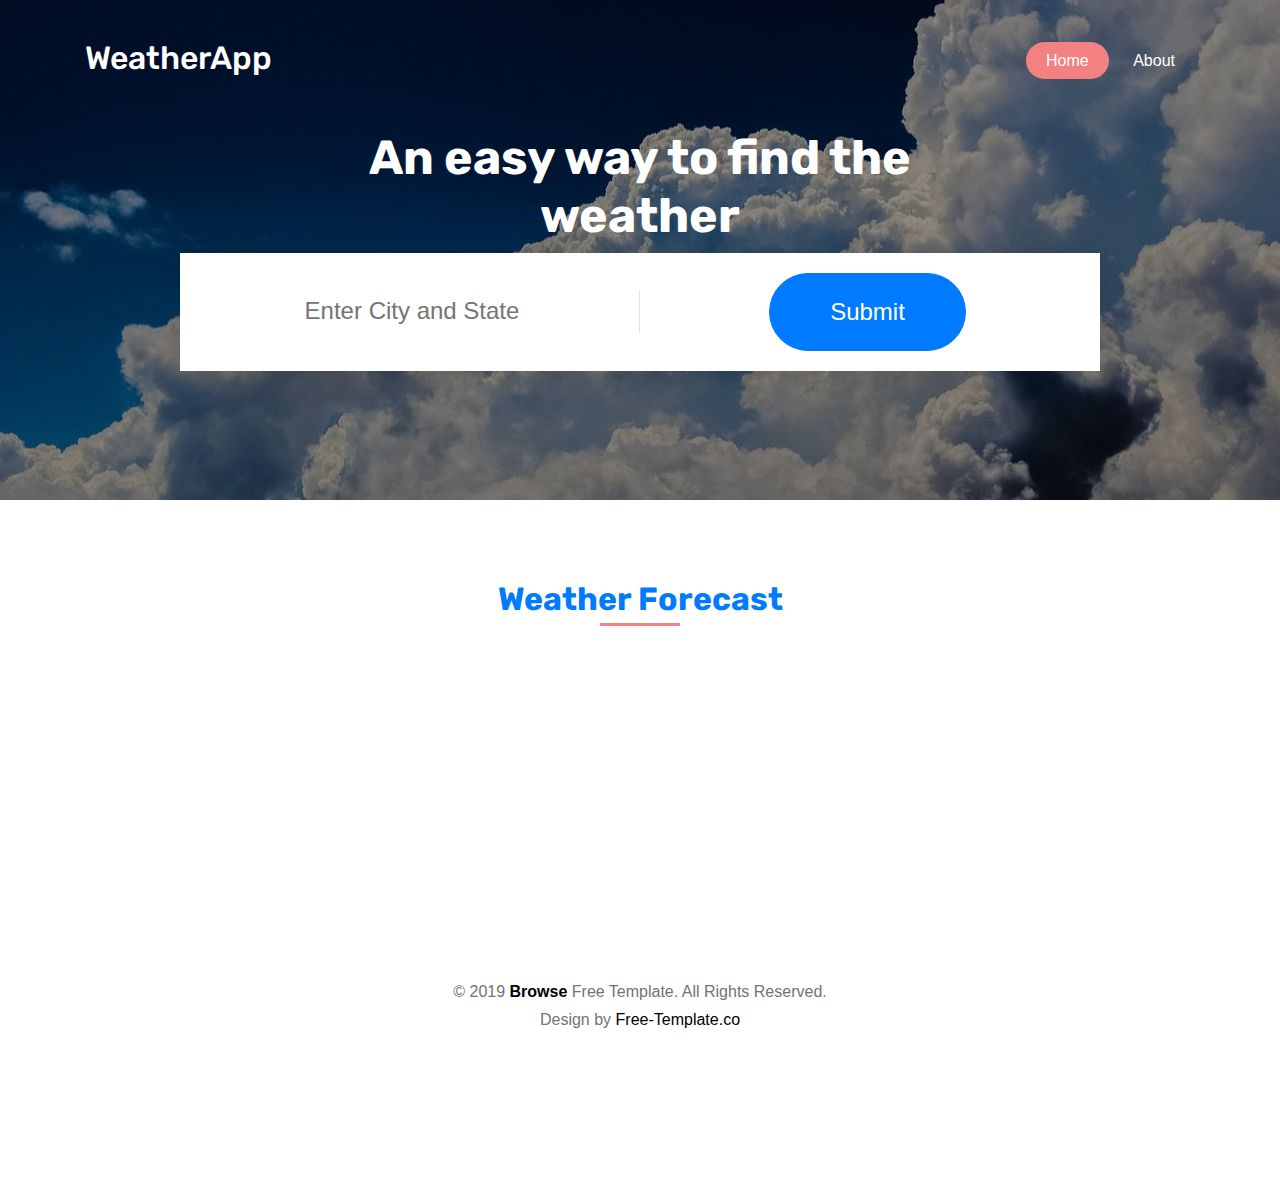
<file: index.html>
<!DOCTYPE html>
<html lang="en">

<head>
    <title>WeatherApp</title>
    <meta charset="utf-8">
    <meta name="viewport" content="width=device-width, initial-scale=1, shrink-to-fit=no">

    <link rel="shortcut icon" href="ftco-32x32.png">

    <link href="https://fonts.googleapis.com/css?family=Rubik:400,700" rel="stylesheet">

    <link rel="stylesheet" href="https://stackpath.bootstrapcdn.com/bootstrap/4.3.1/css/bootstrap.min.css"
        integrity="sha384-ggOyR0iXCbMQv3Xipma34MD+dH/1fQ784/j6cY/iJTQUOhcWr7x9JvoRxT2MZw1T" crossorigin="anonymous">

    <link rel="stylesheet" href="style.css">

</head>

<body>

    <div class="site-wrap">

        <div class="site-mobile-menu">
            <div class="site-mobile-menu-header">
                <div class="site-mobile-menu-close mt-3">
                    <span class="icon-close2 js-menu-toggle"></span>
                </div>
            </div>
            <div class="site-mobile-menu-body"></div>
        </div>

        <header class="site-navbar" role="banner">

            <div class="container">
                <div class="row align-items-center">

                    <div class="col-11 col-xl-2">
                        <h1 class="mb-0 site-logo"><a href="index.html" class="text-white h2 mb-0">WeatherApp</a></h1>
                    </div>
                    <div class="col-12 col-md-10 d-none d-xl-block">
                        <nav class="site-navigation position-relative text-right" role="navigation">

                            <ul class="site-menu js-clone-nav mr-auto d-none d-lg-block">
                                <li class="active"><a href="index.html"><span>Home</span></a></li>
                                <li><a href="about.html"><span>About</span></a></li>
                            </ul>
                        </nav>
                    </div>


                    <div class="d-inline-block d-xl-none ml-md-0 mr-auto py-3" style="position: relative; top: 3px;"><a
                            href="#" class="site-menu-toggle js-menu-toggle text-white"><span
                                class="icon-menu h3"></span></a></div>

                </div>

            </div>
    </div>

    </header>



    <div class="site-blocks-cover inner-page-cover overlay" style="background-image: url(clouds.jpg);" data-aos="fade"
        data-stellar-background-ratio="0.5">
        <div class="container">
            <div class="row align-items-center justify-content-center text-center">

                <div class="col-md-10">


                    <div class="row justify-content-center">
                        <div class="col-md-8 text-center">
                            <h1 data-aos="fade-up">An easy way to find the weather</h1>
                        </div>
                    </div>

                    <div class="form-search-wrap">


                        <div class="row align-items-center">
                            <div class="col-sm-6 border-right" id="search-contain">
                                <input type="text" name="city" id="city" placeholder="Enter City and State">
                            </div>

                            <div class="col-sm-6 text-right" id="inputContain">
                                <button class="btn btn-primary"><input id="nsw" type="submit"
                                        class="btn text-white btn-primary"></button>
                            </div>

                        </div>

                    </div>
                </div>
            </div>
        </div>
    </div>


    <div class="site-section">
        <div class="container">
            <div class="row justify-content-center mb-5">
                <div class="col-md-7 text-center border-primary">
                    <h2 id="forecast_title" class="font-weight-light text-primary">Weather Forecast</h2>
                </div>
            </div>

            <div id="weatherInfo-container" class="weatherInfo-container"></div>
        </div>
    </div>

    <footer class="site-footer">
        <div class="container">
            <div class="row pt-5 mt-5">
                <div class="col-12 text-md-center text-left">
                    <p>
                        <!-- Link back to Free-Template.co can't be removed. Template is licensed under CC BY 3.0. -->
                        &copy; 2019 <strong class="text-black">Browse</strong> Free Template. All Rights Reserved. <br>
                        Design by <a href="https://free-template.co/" target="_blank"
                            class="text-black">Free-Template.co</a>
                    </p>
                </div>
            </div>
        </div>
    </footer>
    </div>

    <script src="indexScript.js"></script>

</body>

</html>
</file>
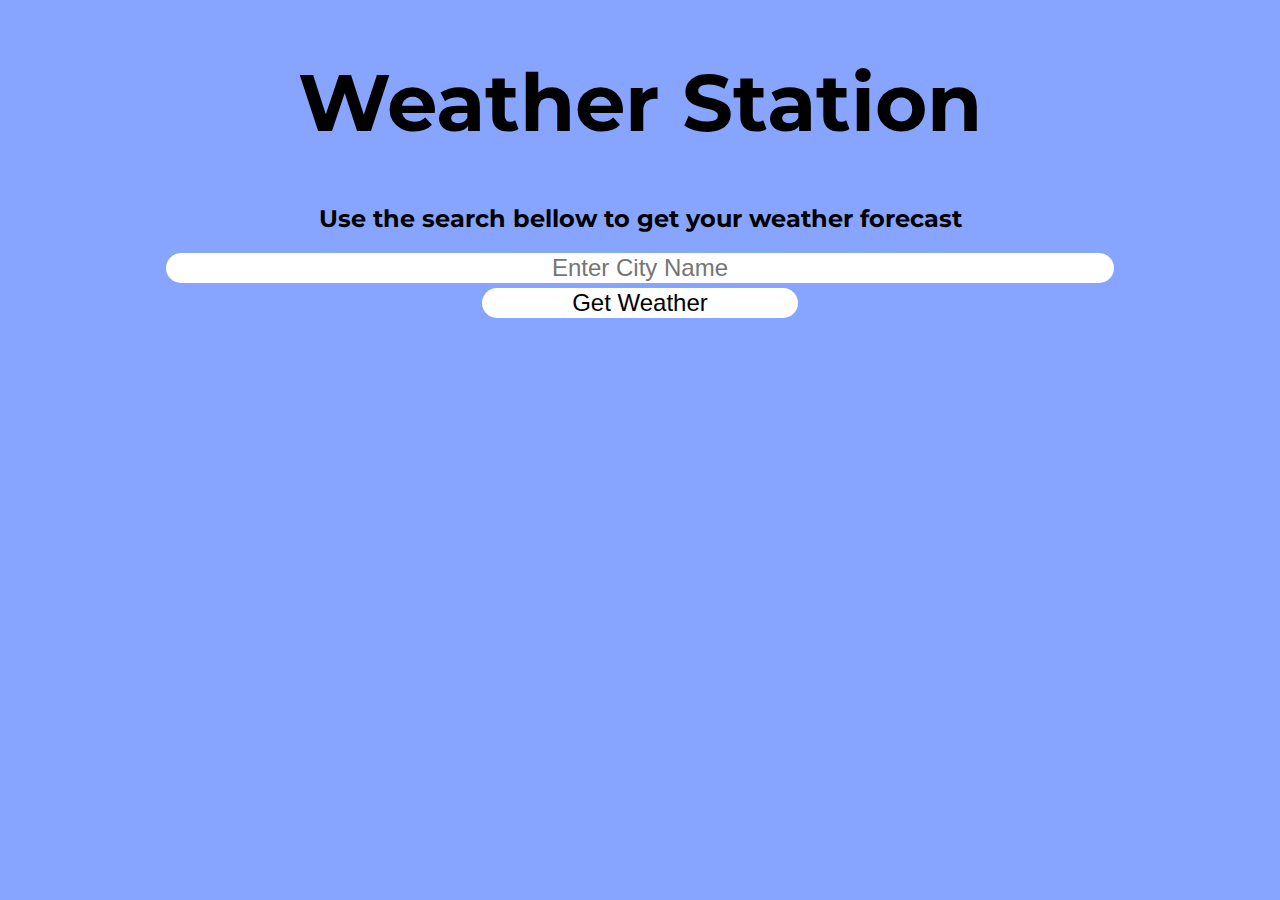
<file: groupIndex.html>
<!DOCTYPE html>
<html lang="en">

<head>
    <meta charset="UTF-8">
    <meta name="viewport" content="width=device-width, initial-scale=1.0">
    <meta http-equiv="X-UA-Compatible" content="ie=edge">
    <title>Weather Forecast</title>
    <link href="https://fonts.googleapis.com/css?family=Montserrat|Raleway|Roboto+Condensed&display=swap" rel="stylesheet">
    <link rel="stylesheet" type="text/css" href="groupCSS.css">
</head>

<body>
    <h1>Weather Station</h1>
    <h2 class="instructions">Use the search bellow to get your weather forecast</h2>
    
    <!-- search -->
    <div id="search-contain">
        <input type="text" name="city" id="city" placeholder="Enter City Name">
    </div>
    <div id="inputContain">
        <button id="nsw">Get Weather</button>
    </div>

    <!-- results -->
    <div id="weatherInfo-container" class="weatherInfo-container"></div>
    <!-- map -->
    <div id="map"></div>
</body>
<script src="indexScript.js"></script>
</html>
</file>
<file: style.css>
/*
////////////////////////////////////////////////////////////////

Author: Free-Template.co
Author URL: http://free-template.co.
License: https://creativecommons.org/licenses/by/3.0/
License URL: https://creativecommons.org/licenses/by/3.0/
Site License URL: https://free-template.co/template-license/
  
Website:  https://free-template.co
Facebook: https://www.facebook.com/FreeDashTemplate.co
Twitter:  https://twitter.com/Free_Templateco
RSS Feed: https://feeds.feedburner.com/Free-templateco

////////////////////////////////////////////////////////////////
*/
/* Base */
body {
  line-height: 1.7;
  color: #4d4d4d;
  font-weight: 400;
  font-size: 1rem; }

::-moz-selection {
  background: #000;
  color: #fff; }

::selection {
  background: #000;
  color: #fff; }

a {
  -webkit-transition: .3s all ease;
  -o-transition: .3s all ease;
  transition: .3s all ease; }
  a:hover {
    text-decoration: none; }

h1, h2, h3, h4, h5,
.h1, .h2, .h3, .h4, .h5 {
  font-family: "Rubik", -apple-system, BlinkMacSystemFont, "Segoe UI", Roboto, "Helvetica Neue", Arial, sans-serif, "Apple Color Emoji", "Segoe UI Emoji", "Segoe UI Symbol", "Noto Color Emoji"; }

.border-2 {
  border-width: 2px; }

.text-black {
  color: #000 !important; }

.bg-black {
  background: #000 !important; }

.color-black-opacity-5 {
  color: rgba(0, 0, 0, 0.5); }

.color-white-opacity-5 {
  color: rgba(255, 255, 255, 0.5); }

.site-wrap:before {
  -webkit-transition: .3s all ease-in-out;
  -o-transition: .3s all ease-in-out;
  transition: .3s all ease-in-out;
  background: rgba(0, 0, 0, 0.6);
  content: "";
  position: absolute;
  z-index: 2000;
  top: 0;
  left: 0;
  right: 0;
  bottom: 0;
  opacity: 0;
  visibility: hidden; }

.offcanvas-menu .site-wrap {
  position: absolute;
  height: 100%;
  width: 100%;
  z-index: 2;
  overflow: hidden; }
  .offcanvas-menu .site-wrap:before {
    opacity: 1;
    visibility: visible; }

.btn {
  border-radius: 0; }
  .btn:hover, .btn:active, .btn:focus {
    outline: none;
    -webkit-box-shadow: none !important;
    box-shadow: none !important; }
  .btn.btn-black {
    color: #fff;
    background-color: #000; }
    .btn.btn-black:hover {
      color: #000;
      background-color: #fff; }
  .btn.btn-outline-primary {
    color: #f38181;
    border-width: 2px; }
    .btn.btn-outline-primary:hover {
      color: #fff; }
  .btn.btn-outline-white {
    border: 2px solid #fff; }
    .btn.btn-outline-white:hover {
      background: #fff;
      color: #f38181 !important; }
  .btn.btn-md {
    padding: 18px 30px; }

.line-height-1 {
  line-height: 1 !important; }

.bg-black {
  background: #000; }

.form-control {
  height: 43px;
  border-radius: 0;
  font-family: "Rubik", -apple-system, BlinkMacSystemFont, "Segoe UI", Roboto, "Helvetica Neue", Arial, sans-serif, "Apple Color Emoji", "Segoe UI Emoji", "Segoe UI Symbol", "Noto Color Emoji"; }
  .form-control:active, .form-control:focus {
    border-color: #f38181; }
  .form-control:hover, .form-control:active, .form-control:focus {
    -webkit-box-shadow: none !important;
    box-shadow: none !important; }

.site-section {
  padding: 2.5em 0; }
  @media (min-width: 768px) {
    .site-section {
      padding: 5em 0; } }
  .site-section.site-section-sm {
    padding: 4em 0; }

.site-section-heading {
  position: relative;
  font-size: 2.5rem; }
  @media (min-width: 768px) {
    .site-section-heading {
      font-size: 4rem; } }
  .site-section-heading:after {
    content: "";
    left: 0%;
    bottom: 0;
    position: absolute;
    width: 100px;
    height: 1px;
    background: #f38181; }
  .site-section-heading.text-center:after {
    content: "";
    -webkit-transform: translateX(-50%);
    -ms-transform: translateX(-50%);
    transform: translateX(-50%);
    content: "";
    left: 50%;
    bottom: 0;
    position: absolute;
    width: 100px;
    height: 1px;
    background: #f38181; }

.border-top {
  border-top: 1px solid #edf0f5 !important; }

.site-footer {
  padding: 4em 0;
  background: #fff; }
  @media (min-width: 768px) {
    .site-footer {
      padding: 8em 0; } }
  .site-footer .border-top {
    border-top: 1px solid rgba(255, 255, 255, 0.1) !important; }
  .site-footer p {
    color: #737373; }
  .site-footer h2, .site-footer h3, .site-footer h4, .site-footer h5 {
    color: #000; }
  .site-footer a {
    color: #999999; }
    .site-footer a:hover {
      color: #f38181; }
  .site-footer ul li {
    margin-bottom: 10px; }
  .site-footer .footer-heading {
    font-size: 1.2rem; }

.bg-text-line {
  display: inline;
  background: #000;
  -webkit-box-shadow: 20px 0 0 #000, -20px 0 0 #000;
  box-shadow: 20px 0 0 #000, -20px 0 0 #000; }

.text-white-opacity-05 {
  color: rgba(255, 255, 255, 0.5); }

.text-black-opacity-05 {
  color: rgba(0, 0, 0, 0.5); }

.hover-bg-enlarge {
  overflow: hidden;
  position: relative; }
  @media (max-width: 991.98px) {
    .hover-bg-enlarge {
      height: auto !important; } }
  .hover-bg-enlarge > div {
    -webkit-transform: scale(1);
    -ms-transform: scale(1);
    transform: scale(1);
    -webkit-transition: .8s all ease-in-out;
    -o-transition: .8s all ease-in-out;
    transition: .8s all ease-in-out; }
  .hover-bg-enlarge:hover > div, .hover-bg-enlarge:focus > div, .hover-bg-enlarge:active > div {
    -webkit-transform: scale(1.2);
    -ms-transform: scale(1.2);
    transform: scale(1.2); }
  @media (max-width: 991.98px) {
    .hover-bg-enlarge .bg-image-md-height {
      height: 300px !important; } }

.bg-image {
  background-size: cover;
  background-position: center center;
  background-repeat: no-repeat;
  background-attachment: fixed; }
  .bg-image.overlay {
    position: relative; }
    .bg-image.overlay:after {
      position: absolute;
      content: "";
      top: 0;
      left: 0;
      right: 0;
      bottom: 0;
      z-index: 0;
      width: 100%;
      background: rgba(0, 0, 0, 0.7); }
  .bg-image > .container {
    position: relative;
    z-index: 1; }

@media (max-width: 991.98px) {
  .img-md-fluid {
    max-width: 100%; } }

@media (max-width: 991.98px) {
  .display-1, .display-3 {
    font-size: 3rem; } }

.play-single-big {
  width: 90px;
  height: 90px;
  display: inline-block;
  border: 2px solid #fff;
  color: #fff !important;
  border-radius: 50%;
  position: relative;
  -webkit-transition: .3s all ease-in-out;
  -o-transition: .3s all ease-in-out;
  transition: .3s all ease-in-out; }
  .play-single-big > span {
    font-size: 50px;
    position: absolute;
    top: 50%;
    left: 50%;
    -webkit-transform: translate(-40%, -50%);
    -ms-transform: translate(-40%, -50%);
    transform: translate(-40%, -50%); }
  .play-single-big:hover {
    width: 120px;
    height: 120px; }

.overlap-to-top {
  margin-top: -150px; }

.ul-check {
  margin-bottom: 50px; }
  .ul-check li {
    position: relative;
    padding-left: 35px;
    margin-bottom: 15px;
    line-height: 1.5; }
    .ul-check li:before {
      left: 0;
      font-size: 20px;
      top: -.3rem;
      font-family: "icomoon";
      content: "\e5ca";
      position: absolute; }
  .ul-check.white li:before {
    color: #fff; }
  .ul-check.success li:before {
    color: #8bc34a; }
  .ul-check.primary li:before {
    color: #f38181; }

.select-wrap, .wrap-icon {
  position: relative; }
  .select-wrap .icon, .wrap-icon .icon {
    position: absolute;
    right: 10px;
    top: 50%;
    -webkit-transform: translateY(-50%);
    -ms-transform: translateY(-50%);
    transform: translateY(-50%);
    font-size: 22px; }
  .select-wrap select, .wrap-icon select {
    -webkit-appearance: none;
    -moz-appearance: none;
    appearance: none;
    width: 100%; }

.caption {
  font-size: 12px;
  letter-spacing: .2em;
  text-transform: uppercase;
  font-weight: bold; }

/* Navbar */
.site-navbar {
  margin-bottom: 0px;
  z-index: 1999;
  position: absolute;
  top: 2rem;
  width: 100%; }
  .site-navbar.transparent {
    background: transparent; }
  .site-navbar.absolute {
    position: absolute;
    top: 0;
    left: 0;
    width: 100%; }
  .site-navbar .site-logo {
    position: relative;
    left: 0;
    top: -5px; }
  .site-navbar .site-navigation.border-bottom {
    border-bottom: 1px solid #f3f3f4 !important; }
  .site-navbar .site-navigation .site-menu {
    margin-bottom: 0; }
    .site-navbar .site-navigation .site-menu .active > a span {
      background: #f38181;
      color: #fff;
      border-radius: 30px;
      display: inline-block;
      padding: 5px 20px; }
    .site-navbar .site-navigation .site-menu a {
      text-decoration: none !important;
      display: inline-block; }
    .site-navbar .site-navigation .site-menu > li {
      display: inline-block; }
      .site-navbar .site-navigation .site-menu > li > a {
        padding: 10px 0px;
        color: #fff;
        text-decoration: none !important; }
        .site-navbar .site-navigation .site-menu > li > a > span {
          padding: 5px 20px;
          display: inline-block;
          -webkit-transition: .3s all ease;
          -o-transition: .3s all ease;
          transition: .3s all ease;
          border-radius: 30px; }
        .site-navbar .site-navigation .site-menu > li > a:hover > span {
          background: #f38181;
          color: #fff;
          border-radius: 30px;
          display: inline-block; }
    .site-navbar .site-navigation .site-menu .has-children {
      position: relative; }
      .site-navbar .site-navigation .site-menu .has-children > a span {
        position: relative;
        padding-right: 30px; }
        .site-navbar .site-navigation .site-menu .has-children > a span:before {
          position: absolute;
          content: "\e313";
          font-size: 16px;
          top: 50%;
          right: 10px;
          -webkit-transform: translateY(-50%);
          -ms-transform: translateY(-50%);
          transform: translateY(-50%);
          font-family: 'icomoon'; }
      .site-navbar .site-navigation .site-menu .has-children .dropdown {
        visibility: hidden;
        opacity: 0;
        top: 100%;
        position: absolute;
        text-align: left;
        border-top: 2px solid #f38181;
        -webkit-box-shadow: 0 2px 10px -2px rgba(0, 0, 0, 0.1);
        box-shadow: 0 2px 10px -2px rgba(0, 0, 0, 0.1);
        border-left: 1px solid #edf0f5;
        border-right: 1px solid #edf0f5;
        border-bottom: 1px solid #edf0f5;
        padding: 0px 0;
        margin-top: 20px;
        margin-left: 0px;
        background: #fff;
        -webkit-transition: 0.2s 0s;
        -o-transition: 0.2s 0s;
        transition: 0.2s 0s; }
        .site-navbar .site-navigation .site-menu .has-children .dropdown.arrow-top {
          position: absolute; }
          .site-navbar .site-navigation .site-menu .has-children .dropdown.arrow-top:before {
            bottom: 100%;
            left: 20%;
            border: solid transparent;
            content: " ";
            height: 0;
            width: 0;
            position: absolute;
            pointer-events: none; }
          .site-navbar .site-navigation .site-menu .has-children .dropdown.arrow-top:before {
            border-color: rgba(136, 183, 213, 0);
            border-bottom-color: #fff;
            border-width: 10px;
            margin-left: -10px; }
        .site-navbar .site-navigation .site-menu .has-children .dropdown a {
          text-transform: none;
          letter-spacing: normal;
          -webkit-transition: 0s all;
          -o-transition: 0s all;
          transition: 0s all;
          color: #343a40; }
        .site-navbar .site-navigation .site-menu .has-children .dropdown .active > a {
          color: #f38181 !important; }
        .site-navbar .site-navigation .site-menu .has-children .dropdown > li {
          list-style: none;
          padding: 0;
          margin: 0;
          min-width: 200px; }
          .site-navbar .site-navigation .site-menu .has-children .dropdown > li > a {
            padding: 9px 20px;
            display: block; }
            .site-navbar .site-navigation .site-menu .has-children .dropdown > li > a:hover {
              background: #f4f5f9;
              color: #25262a; }
          .site-navbar .site-navigation .site-menu .has-children .dropdown > li.has-children > a {
            position: relative; }
            .site-navbar .site-navigation .site-menu .has-children .dropdown > li.has-children > a:after {
              position: absolute;
              right: 0;
              content: "\e315";
              right: 20px;
              font-family: 'icomoon'; }
          .site-navbar .site-navigation .site-menu .has-children .dropdown > li.has-children > .dropdown, .site-navbar .site-navigation .site-menu .has-children .dropdown > li.has-children > ul {
            left: 100%;
            top: 0; }
          .site-navbar .site-navigation .site-menu .has-children .dropdown > li.has-children:hover > a, .site-navbar .site-navigation .site-menu .has-children .dropdown > li.has-children:active > a, .site-navbar .site-navigation .site-menu .has-children .dropdown > li.has-children:focus > a {
            background: #f4f5f9;
            color: #25262a; }
      .site-navbar .site-navigation .site-menu .has-children:hover > a, .site-navbar .site-navigation .site-menu .has-children:focus > a, .site-navbar .site-navigation .site-menu .has-children:active > a {
        color: #f38181; }
        .site-navbar .site-navigation .site-menu .has-children:hover > a span, .site-navbar .site-navigation .site-menu .has-children:focus > a span, .site-navbar .site-navigation .site-menu .has-children:active > a span {
          background: #f38181;
          color: #fff; }
      .site-navbar .site-navigation .site-menu .has-children:hover, .site-navbar .site-navigation .site-menu .has-children:focus, .site-navbar .site-navigation .site-menu .has-children:active {
        cursor: pointer; }
        .site-navbar .site-navigation .site-menu .has-children:hover > .dropdown, .site-navbar .site-navigation .site-menu .has-children:focus > .dropdown, .site-navbar .site-navigation .site-menu .has-children:active > .dropdown {
          -webkit-transition-delay: 0s;
          -o-transition-delay: 0s;
          transition-delay: 0s;
          margin-top: 0px;
          visibility: visible;
          opacity: 1; }

.site-mobile-menu {
  width: 300px;
  position: fixed;
  right: 0;
  z-index: 2000;
  padding-top: 20px;
  background: #fff;
  height: calc(100vh);
  -webkit-transform: translateX(110%);
  -ms-transform: translateX(110%);
  transform: translateX(110%);
  -webkit-box-shadow: -10px 0 20px -10px rgba(0, 0, 0, 0.1);
  box-shadow: -10px 0 20px -10px rgba(0, 0, 0, 0.1);
  -webkit-transition: .3s all ease-in-out;
  -o-transition: .3s all ease-in-out;
  transition: .3s all ease-in-out; }
  .offcanvas-menu .site-mobile-menu {
    -webkit-transform: translateX(0%);
    -ms-transform: translateX(0%);
    transform: translateX(0%); }
  .site-mobile-menu .site-mobile-menu-header {
    width: 100%;
    float: left;
    padding-left: 20px;
    padding-right: 20px; }
    .site-mobile-menu .site-mobile-menu-header .site-mobile-menu-close {
      float: right;
      margin-top: 8px; }
      .site-mobile-menu .site-mobile-menu-header .site-mobile-menu-close span {
        font-size: 30px;
        display: inline-block;
        padding-left: 10px;
        padding-right: 0px;
        line-height: 1;
        cursor: pointer;
        -webkit-transition: .3s all ease;
        -o-transition: .3s all ease;
        transition: .3s all ease; }
        .site-mobile-menu .site-mobile-menu-header .site-mobile-menu-close span:hover {
          color: #25262a; }
    .site-mobile-menu .site-mobile-menu-header .site-mobile-menu-logo {
      float: left;
      margin-top: 10px;
      margin-left: 0px; }
      .site-mobile-menu .site-mobile-menu-header .site-mobile-menu-logo a {
        display: inline-block;
        text-transform: uppercase; }
        .site-mobile-menu .site-mobile-menu-header .site-mobile-menu-logo a img {
          max-width: 70px; }
        .site-mobile-menu .site-mobile-menu-header .site-mobile-menu-logo a:hover {
          text-decoration: none; }
  .site-mobile-menu .site-mobile-menu-body {
    overflow-y: scroll;
    -webkit-overflow-scrolling: touch;
    position: relative;
    padding: 0 20px 20px 20px;
    height: calc(100vh - 52px);
    padding-bottom: 150px; }
  .site-mobile-menu .site-nav-wrap {
    padding: 0;
    margin: 0;
    list-style: none;
    position: relative; }
    .site-mobile-menu .site-nav-wrap a {
      padding: 10px 20px;
      display: block;
      position: relative;
      color: #212529; }
      .site-mobile-menu .site-nav-wrap a:hover {
        color: #f38181; }
    .site-mobile-menu .site-nav-wrap li {
      position: relative;
      display: block; }
      .site-mobile-menu .site-nav-wrap li.active > a {
        color: #f38181; }
    .site-mobile-menu .site-nav-wrap .arrow-collapse {
      position: absolute;
      right: 0px;
      top: 10px;
      z-index: 20;
      width: 36px;
      height: 36px;
      text-align: center;
      cursor: pointer;
      border-radius: 50%; }
      .site-mobile-menu .site-nav-wrap .arrow-collapse:hover {
        background: #f8f9fa; }
      .site-mobile-menu .site-nav-wrap .arrow-collapse:before {
        font-size: 12px;
        z-index: 20;
        font-family: "icomoon";
        content: "\f078";
        position: absolute;
        top: 50%;
        left: 50%;
        -webkit-transform: translate(-50%, -50%) rotate(-180deg);
        -ms-transform: translate(-50%, -50%) rotate(-180deg);
        transform: translate(-50%, -50%) rotate(-180deg);
        -webkit-transition: .3s all ease;
        -o-transition: .3s all ease;
        transition: .3s all ease; }
      .site-mobile-menu .site-nav-wrap .arrow-collapse.collapsed:before {
        -webkit-transform: translate(-50%, -50%);
        -ms-transform: translate(-50%, -50%);
        transform: translate(-50%, -50%); }
    .site-mobile-menu .site-nav-wrap > li {
      display: block;
      position: relative;
      float: left;
      width: 100%; }
      .site-mobile-menu .site-nav-wrap > li > a {
        padding-left: 20px;
        font-size: 20px; }
      .site-mobile-menu .site-nav-wrap > li > ul {
        padding: 0;
        margin: 0;
        list-style: none; }
        .site-mobile-menu .site-nav-wrap > li > ul > li {
          display: block; }
          .site-mobile-menu .site-nav-wrap > li > ul > li > a {
            padding-left: 40px;
            font-size: 16px; }
          .site-mobile-menu .site-nav-wrap > li > ul > li > ul {
            padding: 0;
            margin: 0; }
            .site-mobile-menu .site-nav-wrap > li > ul > li > ul > li {
              display: block; }
              .site-mobile-menu .site-nav-wrap > li > ul > li > ul > li > a {
                font-size: 16px;
                padding-left: 60px; }
    .site-mobile-menu .site-nav-wrap[data-class="social"] {
      float: left;
      width: 100%;
      margin-top: 30px;
      padding-bottom: 5em; }
      .site-mobile-menu .site-nav-wrap[data-class="social"] > li {
        width: auto; }
        .site-mobile-menu .site-nav-wrap[data-class="social"] > li:first-child a {
          padding-left: 15px !important; }

/* Blocks */
.site-blocks-cover {
  background-size: cover;
  background-repeat: no-repeat;
  background-position: top;
  background-position: center center; }
  .site-blocks-cover.overlay {
    position: relative; }
    .site-blocks-cover.overlay:before {
      position: absolute;
      content: "";
      left: 0;
      bottom: 0;
      right: 0;
      top: 0;
      background: rgba(0, 0, 0, 0.4); }
  .site-blocks-cover .player {
    position: absolute;
    bottom: -250px;
    width: 100%; }
  .site-blocks-cover, .site-blocks-cover > .container > .row {
    min-height: 600px;
    height: calc(100vh); }
  .site-blocks-cover.inner-page-cover, .site-blocks-cover.inner-page-cover > .container > .row {
    min-height: 500px;
    height: calc(30vh); }
  .site-blocks-cover h1 {
    font-size: 3rem;
    font-weight: 700;
    color: #fff; }
    @media (max-width: 991.98px) {
      .site-blocks-cover h1 {
        font-size: 2rem; } }
  .site-blocks-cover p {
    color: #fff;
    font-size: 1rem;
    line-height: 1.5; }
    .site-blocks-cover p a:hover {
      color: #fff;
      text-decoration: underline; }
  .site-blocks-cover .intro-text {
    font-size: 16px;
    line-height: 1.5; }
  @media (max-width: 991.98px) {
    .site-blocks-cover .display-1 {
      font-size: 3rem; } }

.site-block-subscribe .btn {
  padding-left: 20px;
  padding-right: 20px; }

.site-block-subscribe .form-control {
  font-weight: 300;
  border-color: #fff !important;
  height: 80px;
  font-size: 22px;
  color: #fff;
  padding-left: 30px;
  padding-right: 30px; }
  .site-block-subscribe .form-control::-webkit-input-placeholder {
    /* Chrome/Opera/Safari */
    color: rgba(255, 255, 255, 0.5);
    font-weight: 200;
    font-style: italic; }
  .site-block-subscribe .form-control::-moz-placeholder {
    /* Firefox 19+ */
    color: rgba(255, 255, 255, 0.5);
    font-weight: 200;
    font-style: italic; }
  .site-block-subscribe .form-control:-ms-input-placeholder {
    /* IE 10+ */
    color: rgba(255, 255, 255, 0.5);
    font-weight: 200;
    font-style: italic; }
  .site-block-subscribe .form-control:-moz-placeholder {
    /* Firefox 18- */
    color: rgba(255, 255, 255, 0.5);
    font-weight: 200;
    font-style: italic; }

.bg-light {
  background: #ccc; }

.team-member {
  position: relative;
  float: left;
  width: 100%;
  overflow: hidden; }
  .team-member img {
    -webkit-transition: .3s all ease;
    -o-transition: .3s all ease;
    transition: .3s all ease;
    -webkit-transform: scale(1);
    -ms-transform: scale(1);
    transform: scale(1); }
  .team-member:before {
    position: absolute;
    content: "";
    top: 0;
    left: 0;
    right: 0;
    bottom: 0;
    background: rgba(243, 129, 129, 0.8);
    z-index: 2;
    height: 100%;
    width: 100%;
    opacity: 0;
    visibility: hidden;
    -webkit-transition: .3s all ease;
    -o-transition: .3s all ease;
    transition: .3s all ease; }
  .team-member .text {
    top: 50%;
    text-align: center;
    position: absolute;
    padding: 20px;
    -webkit-transform: translateY(-30%);
    -ms-transform: translateY(-30%);
    transform: translateY(-30%);
    -webkit-transition: .5s all ease;
    -o-transition: .5s all ease;
    transition: .5s all ease;
    opacity: 0;
    visibility: hidden;
    color: #fff; }
  .team-member:hover:before, .team-member:focus:before, .team-member:active:before {
    opacity: 1;
    visibility: visible; }
  .team-member:hover img, .team-member:focus img, .team-member:active img {
    -webkit-transform: scale(1.1);
    -ms-transform: scale(1.1);
    transform: scale(1.1); }
  .team-member:hover .text, .team-member:focus .text, .team-member:active .text {
    -webkit-transform: translateY(-50%);
    -ms-transform: translateY(-50%);
    transform: translateY(-50%);
    -webkit-transition-delay: .2s;
    -o-transition-delay: .2s;
    transition-delay: .2s;
    opacity: 1;
    visibility: visible;
    z-index: 4; }

.podcast-entry {
  -webkit-box-shadow: 0 5px 40px -10px rgba(0, 0, 0, 0.1);
  box-shadow: 0 5px 40px -10px rgba(0, 0, 0, 0.1); }
  .podcast-entry .sep {
    margin-left: 5px;
    margin-right: 5px;
    color: #ccc; }
  .podcast-entry .image {
    background-size: cover;
    background-position: center center;
    background-repeat: no-repeat;
    height: 300px; }
    @media (min-width: 768px) {
      .podcast-entry .image {
        width: 300px;
        height: auto; } }
  .podcast-entry .text {
    width: 100%;
    padding: 40px; }
    @media (min-width: 768px) {
      .podcast-entry .text {
        width: calc(100% - 300px); } }

.mejs__container {
  width: 100% !important; }

@media (max-width: 991.98px) {
  .display-4 {
    font-size: 1.8rem; } }

.feature-blocks-1 {
  position: relative;
  margin-top: -70px;
  z-index: 2;
  color: #999999; }
  .feature-blocks-1.no-margin-top {
    margin-top: 0px; }
  .feature-blocks-1 .feature-block-1 {
    position: relative;
    top: 0;
    -webkit-transition: .3s all ease;
    -o-transition: .3s all ease;
    transition: .3s all ease;
    overflow: hidden;
    z-index: 1; }
    .feature-blocks-1 .feature-block-1.bg {
      position: relative;
      background-size: cover;
      -webkit-transform: scale(1);
      -ms-transform: scale(1);
      transform: scale(1);
      -webkit-transition: .3s all ease-in-out;
      -o-transition: .3s all ease-in-out;
      transition: .3s all ease-in-out; }
    .feature-blocks-1 .feature-block-1 .text {
      z-index: 10;
      position: relative;
      opacity: 0;
      visibility: hidden;
      -webkit-transition: .3s all ease-in-out;
      -o-transition: .3s all ease-in-out;
      transition: .3s all ease-in-out; }
    .feature-blocks-1 .feature-block-1:before {
      content: "";
      position: absolute;
      top: 0;
      z-index: 1;
      bottom: 0;
      left: 0;
      right: 0;
      background: rgba(0, 0, 0, 0);
      -webkit-transition: .3s all ease-in-out;
      -o-transition: .3s all ease-in-out;
      transition: .3s all ease-in-out; }
    .feature-blocks-1 .feature-block-1 p {
      color: #cccccc; }
    .feature-blocks-1 .feature-block-1:hover, .feature-blocks-1 .feature-block-1:focus, .feature-blocks-1 .feature-block-1:active {
      top: -10px;
      -webkit-box-shadow: 0 10px 40px -5px rgba(0, 0, 0, 0.4);
      box-shadow: 0 10px 40px -5px rgba(0, 0, 0, 0.4); }
      .feature-blocks-1 .feature-block-1:hover .text, .feature-blocks-1 .feature-block-1:focus .text, .feature-blocks-1 .feature-block-1:active .text {
        opacity: 1;
        visibility: visible; }
      .feature-blocks-1 .feature-block-1:hover.bg, .feature-blocks-1 .feature-block-1:focus.bg, .feature-blocks-1 .feature-block-1:active.bg {
        position: relative;
        background-size: cover;
        -webkit-transform: scale(1.1);
        -ms-transform: scale(1.1);
        transform: scale(1.1);
        z-index: 2; }
      .feature-blocks-1 .feature-block-1:hover:before, .feature-blocks-1 .feature-block-1:focus:before, .feature-blocks-1 .feature-block-1:active:before {
        background: rgba(0, 0, 0, 0.9); }

.site-blocks-vs .bg-image {
  padding-top: 3em;
  padding-bottom: 3em; }
  @media (min-width: 992px) {
    .site-blocks-vs .bg-image {
      padding-top: 5em;
      padding-bottom: 5em; } }

.site-blocks-vs .image {
  width: 80px;
  -webkit-box-flex: 0;
  -ms-flex: 0 0 80px;
  flex: 0 0 80px; }
  @media (max-width: 991.98px) {
    .site-blocks-vs .image {
      margin-left: auto !important;
      margin-right: auto !important; } }
  .site-blocks-vs .image img {
    border-radius: 50%; }
  .site-blocks-vs .image.image-small {
    width: 50px;
    -webkit-box-flex: 0;
    -ms-flex: 0 0 50px;
    flex: 0 0 50px; }

.site-blocks-vs .country {
  color: rgba(255, 255, 255, 0.7); }

.match-entry {
  position: relative;
  -webkit-transition: .2s all ease-in-out;
  -o-transition: .2s all ease-in-out;
  transition: .2s all ease-in-out;
  border-bottom: 1px solid rgba(0, 0, 0, 0.05); }
  .match-entry .small {
    color: #ccc;
    font-weight: normal;
    letter-spacing: .15em; }
  .match-entry:hover {
    -webkit-transform: scale(1.05);
    -ms-transform: scale(1.05);
    transform: scale(1.05);
    z-index: 90;
    -webkit-box-shadow: 0 5px 40px -5px rgba(0, 0, 0, 0.1);
    box-shadow: 0 5px 40px -5px rgba(0, 0, 0, 0.1); }

.post-entry {
  position: relative;
  overflow: hidden;
  border: 1px solid #e6e6e6; }
  .post-entry, .post-entry .text {
    border-radius: 4px;
    border-top: none !important; }
  .post-entry .date {
    color: #ccc;
    font-weight: normal;
    letter-spacing: .1em; }
  .post-entry .image {
    overflow: hidden;
    position: relative; }
    .post-entry .image img {
      -webkit-transition: .3s all ease;
      -o-transition: .3s all ease;
      transition: .3s all ease;
      -webkit-transform: scale(1);
      -ms-transform: scale(1);
      transform: scale(1); }
  .post-entry:hover .image img, .post-entry:active .image img, .post-entry:focus .image img {
    -webkit-transform: scale(1.2);
    -ms-transform: scale(1.2);
    transform: scale(1.2); }

.site-block-tab .nav-item {
  text-transform: uppercase;
  font-size: 0.8rem;
  margin: 0 20px; }
  .site-block-tab .nav-item:first-child {
    margin-left: 0 !important; }
  .site-block-tab .nav-item > a {
    padding-left: 0 !important;
    background: none !important;
    padding-right: 0 !important;
    border-bottom: 2px solid transparent;
    border-radius: 0 !important;
    font-weight: bold;
    color: #cccccc; }
    .site-block-tab .nav-item > a:hover, .site-block-tab .nav-item > a.active {
      border-bottom: 2px solid #f38181;
      color: #000; }

.block-13, .slide-one-item {
  position: relative;
  z-index: 1; }
  .block-13 .owl-nav, .slide-one-item .owl-nav {
    position: relative;
    position: absolute;
    bottom: -90px;
    left: 50%;
    -webkit-transform: translateX(-50%);
    -ms-transform: translateX(-50%);
    transform: translateX(-50%); }
    .block-13 .owl-nav .owl-prev, .block-13 .owl-nav .owl-next, .slide-one-item .owl-nav .owl-prev, .slide-one-item .owl-nav .owl-next {
      position: relative;
      display: inline-block;
      padding: 20px;
      font-size: 30px;
      color: #000; }
      .block-13 .owl-nav .owl-prev.disabled, .block-13 .owl-nav .owl-next.disabled, .slide-one-item .owl-nav .owl-prev.disabled, .slide-one-item .owl-nav .owl-next.disabled {
        opacity: .2; }

.slide-one-item.home-slider .owl-nav {
  position: absolute !important;
  top: 50% !important;
  bottom: auto !important;
  width: 100%; }
  @media (max-width: 991.98px) {
    .slide-one-item.home-slider .owl-nav {
      display: none; } }

.slide-one-item.home-slider .owl-prev {
  left: 10px !important; }

.slide-one-item.home-slider .owl-next {
  right: 10px !important; }

.slide-one-item.home-slider .owl-prev, .slide-one-item.home-slider .owl-next {
  color: #fff;
  position: absolute !important;
  top: 50%;
  padding: 0px;
  height: 50px;
  width: 50px;
  border-radius: 50%;
  -webkit-transform: translateY(-50%);
  -ms-transform: translateY(-50%);
  transform: translateY(-50%);
  background: rgba(0, 0, 0, 0.2);
  -webkit-transition: .3s all ease-in-out;
  -o-transition: .3s all ease-in-out;
  transition: .3s all ease-in-out;
  line-height: 0;
  text-align: center;
  font-size: 25px; }
  @media (min-width: 768px) {
    .slide-one-item.home-slider .owl-prev, .slide-one-item.home-slider .owl-next {
      font-size: 25px; } }
  .slide-one-item.home-slider .owl-prev > span, .slide-one-item.home-slider .owl-next > span {
    position: absolute;
    line-height: 0;
    top: 50%;
    left: 50%;
    -webkit-transform: translate(-50%, -50%);
    -ms-transform: translate(-50%, -50%);
    transform: translate(-50%, -50%); }
  .slide-one-item.home-slider .owl-prev:hover, .slide-one-item.home-slider .owl-prev:focus, .slide-one-item.home-slider .owl-next:hover, .slide-one-item.home-slider .owl-next:focus {
    background: #f38181; }

.slide-one-item.home-slider:hover .owl-nav, .slide-one-item.home-slider:focus .owl-nav, .slide-one-item.home-slider:active .owl-nav {
  opacity: 10;
  visibility: visible; }

.slide-one-item .owl-dots {
  text-align: center; }
  .slide-one-item .owl-dots .owl-dot {
    display: inline-block;
    margin: 4px; }
    .slide-one-item .owl-dots .owl-dot span {
      display: inline-block;
      width: 10px;
      height: 10px;
      border-radius: 50%;
      background: #dee2e6; }
    .slide-one-item .owl-dots .owl-dot.active span {
      background: #f38181; }

.block-12 {
  position: relative; }
  .block-12 figure {
    position: relative; }
    .block-12 figure:before {
      content: '';
      position: absolute;
      top: 0;
      right: 0;
      bottom: 0;
      left: 0;
      background: -moz-linear-gradient(top, transparent 0%, transparent 18%, rgba(0, 0, 0, 0.8) 99%, rgba(0, 0, 0, 0.8) 100%);
      background: -webkit-linear-gradient(top, transparent 0%, transparent 18%, rgba(0, 0, 0, 0.8) 99%, rgba(0, 0, 0, 0.8) 100%);
      background: -webkit-gradient(linear, left top, left bottom, from(transparent), color-stop(18%, transparent), color-stop(99%, rgba(0, 0, 0, 0.8)), to(rgba(0, 0, 0, 0.8)));
      background: -o-linear-gradient(top, transparent 0%, transparent 18%, rgba(0, 0, 0, 0.8) 99%, rgba(0, 0, 0, 0.8) 100%);
      background: linear-gradient(to bottom, transparent 0%, transparent 18%, rgba(0, 0, 0, 0.8) 99%, rgba(0, 0, 0, 0.8) 100%);
      filter: progid:DXImageTransform.Microsoft.gradient( startColorstr='#00000000', endColorstr='#cc000000',GradientType=0 ); }
  .block-12 .text-overlay {
    position: absolute;
    bottom: 20px;
    left: 20px;
    right: 20px;
    z-index: 10; }
    .block-12 .text-overlay h2 {
      color: #fff; }
  .block-12 .text {
    position: relative;
    top: -100px; }
    .block-12 .text .meta {
      text-transform: uppercase;
      padding-left: 40px;
      color: #fff;
      display: block;
      margin-bottom: 20px; }
    .block-12 .text .text-inner {
      -webkit-box-shadow: 0 0 20px -5px rgba(0, 0, 0, 0.3);
      box-shadow: 0 0 20px -5px rgba(0, 0, 0, 0.3);
      background: #fff;
      padding: 10px;
      margin-right: 30px;
      position: relative; }
      @media (min-width: 576px) {
        .block-12 .text .text-inner {
          padding: 20px; } }
      @media (min-width: 768px) {
        .block-12 .text .text-inner {
          padding: 30px 40px; } }
      .block-12 .text .text-inner:before {
        position: absolute;
        content: "";
        width: 80px;
        height: 4px;
        margin-top: -4px;
        background: #f38181;
        top: 0; }
      .block-12 .text .text-inner .heading {
        font-size: 20px;
        margin: 0;
        padding: 0; }

.block-16 figure {
  position: relative; }
  .block-16 figure .play-button {
    position: absolute;
    top: 50%;
    left: 50%;
    -webkit-transform: translate(-50%, -50%);
    -ms-transform: translate(-50%, -50%);
    transform: translate(-50%, -50%);
    font-size: 20px;
    width: 70px;
    height: 70px;
    background: #fff;
    display: block;
    border-radius: 50%;
    opacity: 1;
    color: #f38181 !important; }
    .block-16 figure .play-button:hover {
      opacity: 1; }
    .block-16 figure .play-button > span {
      position: absolute;
      left: 55%;
      top: 50%;
      -webkit-transform: translate(-60%, -50%);
      -ms-transform: translate(-60%, -50%);
      transform: translate(-60%, -50%); }

.block-25 ul, .block-25 ul li {
  padding: 0;
  margin: 0; }

.block-25 ul li a .image {
  -webkit-box-flex: 0;
  -ms-flex: 0 0 90px;
  flex: 0 0 90px; }
  .block-25 ul li a .image img {
    border-radius: 4px;
    max-width: 100%;
    opacity: 1;
    -webkit-transition: .3s all ease-in-out;
    -o-transition: .3s all ease-in-out;
    transition: .3s all ease-in-out; }

.block-25 ul li a .text .heading {
  font-size: 18px;
  line-height: 1.5;
  margin: 0;
  padding: 0;
  -webkit-transition: .3s all ease;
  -o-transition: .3s all ease;
  transition: .3s all ease;
  color: #999999; }

.block-25 ul li a .meta {
  color: #f38181; }

.block-25 ul li a:hover img {
  opacity: .5; }

.block-25 ul li a:hover .text .heading {
  color: #fff; }

#date-countdown .countdown-block {
  color: #b3b3b3; }

#date-countdown .label {
  font-size: 40px;
  color: #000; }

.next-match .image {
  width: 50px;
  border-radius: 50%; }

.player {
  position: relative; }
  .player img {
    max-width: 100px;
    border-radius: 50%;
    margin-bottom: 20px; }
  .player .team-number {
    position: absolute;
    width: 30px;
    height: 30px;
    background: #f38181;
    border-radius: 50%;
    color: #fff; }
    .player .team-number > span {
      position: absolute;
      -webkit-transform: translate(-50%, -50%);
      -ms-transform: translate(-50%, -50%);
      transform: translate(-50%, -50%);
      left: 50%;
      top: 50%; }
  .player h2 {
    font-size: 20px;
    letter-spacing: .2em;
    text-transform: uppercase; }
  .player .position {
    font-size: 14px;
    color: #b3b3b3;
    text-transform: uppercase; }

.site-block-27 ul, .site-block-27 ul li {
  padding: 0;
  margin: 0; }

.site-block-27 ul li {
  display: inline-block;
  margin-bottom: 4px; }
  .site-block-27 ul li a, .site-block-27 ul li span {
    text-align: center;
    display: inline-block;
    width: 40px;
    height: 40px;
    line-height: 40px;
    border-radius: 50%;
    border: 1px solid #ccc; }
  .site-block-27 ul li.active a, .site-block-27 ul li.active span {
    background: #f38181;
    color: #fff;
    border: 1px solid transparent; }

.site-block-feature-7 .icon {
  -webkit-transition: .2s all ease-in-out;
  -o-transition: .2s all ease-in-out;
  transition: .2s all ease-in-out;
  position: relative;
  -webkit-transform: scale(1);
  -ms-transform: scale(1);
  transform: scale(1); }

.site-block-feature-7:hover .icon, .site-block-feature-7:focus .icon, .site-block-feature-7:active .icon {
  -webkit-transform: scale(1.2);
  -ms-transform: scale(1.2);
  transform: scale(1.2); }

.unit-1 {
  position: relative;
  width: 100%;
  overflow: hidden;
  display: block; }
  .unit-1:after {
    content: "";
    z-index: 1;
    position: absolute;
    bottom: 0;
    top: 0;
    left: 0;
    right: 0;
    background: -moz-linear-gradient(top, transparent 0%, transparent 18%, rgba(0, 0, 0, 0.8) 99%, rgba(0, 0, 0, 0.8) 100%);
    background: -webkit-linear-gradient(top, transparent 0%, transparent 18%, rgba(0, 0, 0, 0.8) 99%, rgba(0, 0, 0, 0.8) 100%);
    background: -webkit-gradient(linear, left top, left bottom, from(transparent), color-stop(18%, transparent), color-stop(99%, rgba(0, 0, 0, 0.8)), to(rgba(0, 0, 0, 0.8)));
    background: -o-linear-gradient(top, transparent 0%, transparent 18%, rgba(0, 0, 0, 0.8) 99%, rgba(0, 0, 0, 0.8) 100%);
    background: linear-gradient(to bottom, transparent 0%, transparent 18%, rgba(0, 0, 0, 0.8) 99%, rgba(0, 0, 0, 0.8) 100%);
    filter: progid:DXImageTransform.Microsoft.gradient( startColorstr='#00000000', endColorstr='#cc000000',GradientType=0 ); }
  .unit-1 img {
    -o-object-fit: cover;
    object-fit: cover;
    -webkit-transform: scale(1);
    -ms-transform: scale(1);
    transform: scale(1); }
  .unit-1 img, .unit-1 .unit-1-text {
    -webkit-transition: .3s all ease-in-out;
    -o-transition: .3s all ease-in-out;
    transition: .3s all ease-in-out; }
  .unit-1 .unit-1-text {
    z-index: 2;
    position: absolute;
    bottom: -90px;
    color: #fff;
    display: block;
    width: 100%; }
    .unit-1 .unit-1-text .unit-1-heading {
      font-size: 1.5rem;
      position: relative; }
  .unit-1 p {
    opacity: 0;
    visibility: hidden;
    -webkit-transition: .3s all ease;
    -o-transition: .3s all ease;
    transition: .3s all ease;
    color: rgba(255, 255, 255, 0.5); }
  .unit-1:hover p {
    opacity: 1;
    visibility: visible; }
  .unit-1:hover .unit-1-text {
    bottom: 30px; }
  .unit-1:hover img {
    -webkit-transform: scale(1.05);
    -ms-transform: scale(1.05);
    transform: scale(1.05); }

.overlap-section {
  margin-top: -150px;
  position: relative;
  z-index: 9; }

.unit-4 .unit-4-icon span {
  line-height: 0;
  font-size: 3rem; }

.unit-4 h3 {
  font-size: 20px; }

.h-entry img {
  border-top-left-radius: 7px;
  border-top-right-radius: 7px; }

.h-entry .meta {
  color: #b3b3b3;
  font-size: 14px; }

.h-entry h2 {
  font-size: 20px; }

.h-entry .h-entry-inner {
  padding: 30px;
  border: 1px solid #eee;
  border-bottom-left-radius: 7px;
  border-bottom-right-radius: 7px; }

.overlap-left {
  margin-left: -100px; }
  @media (max-width: 991.98px) {
    .overlap-left {
      margin-left: 0px; } }

.overlap-section {
  margin-top: -100px; }

.feature-1, .free-quote, .feature-3 {
  background: #f38181;
  padding: 30px 50px;
  color: rgba(255, 255, 255, 0.6);
  font-size: 15px; }
  .feature-1 .heading, .free-quote .heading, .feature-3 .heading {
    font-size: 22px;
    text-transform: uppercase;
    color: #fff; }
  .feature-1 .icon, .free-quote .icon, .feature-3 .icon {
    border: 2px solid rgba(255, 255, 255, 0.5);
    width: 80px;
    height: 80px;
    line-height: 80px;
    position: relative;
    border-radius: 50%;
    margin: 0 auto !important; }
    .feature-1 .icon > span, .free-quote .icon > span, .feature-3 .icon > span {
      font-size: 35px;
      color: #fff;
      position: absolute;
      top: 50%;
      left: 50%;
      -webkit-transform: translate(-50%, -50%);
      -ms-transform: translate(-50%, -50%);
      transform: translate(-50%, -50%); }

.free-quote {
  background: #f16a6a; }
  .free-quote .form-control {
    border: 2px solid rgba(255, 255, 255, 0.5);
    background: none;
    color: #fff; }
    .free-quote .form-control:active, .free-quote .form-control:focus {
      border: 2px solid #fff; }
    .free-quote .form-control::-webkit-input-placeholder {
      /* Chrome/Opera/Safari */
      color: rgba(255, 255, 255, 0.4);
      font-size: 13px;
      font-style: italic; }
    .free-quote .form-control::-moz-placeholder {
      /* Firefox 19+ */
      color: rgba(255, 255, 255, 0.4);
      font-size: 13px;
      font-style: italic; }
    .free-quote .form-control:-ms-input-placeholder {
      /* IE 10+ */
      color: rgba(255, 255, 255, 0.4);
      font-size: 13px;
      font-style: italic; }
    .free-quote .form-control:-moz-placeholder {
      /* Firefox 18- */
      color: rgba(255, 255, 255, 0.4);
      font-size: 13px;
      font-style: italic; }

.feature-3 {
  background: #f06060; }

.border-primary {
  position: relative; }
  .border-primary h2 {
    font-weight: 700 !important; }
  .border-primary:after {
    position: absolute;
    content: "";
    bottom: 0;
    width: 80px;
    height: 3px;
    background: #f38181; }
  .border-primary.text-center:after {
    left: 50%;
    -webkit-transform: translateX(-50%);
    -ms-transform: translateX(-50%);
    transform: translateX(-50%); }
  .border-primary.text-left:after {
    -webkit-transform: translateX(0%);
    -ms-transform: translateX(0%);
    transform: translateX(0%); }

.testimonial {
  max-width: 800px;
  margin: 0 auto !important;
  text-align: center; }
  .testimonial blockquote {
    font-size: 1.5rem;
    font-style: italic; }
  .testimonial figure img {
    max-width: 100px;
    margin: 0 auto;
    border-radius: 50%; }

.breadcrumb-custom {
  font-size: 1rem !important; }

.text-muted {
  color: #ccc !important;
  font-size: 12px;
  text-transform: uppercase; }

.how-it-work-item .number {
  width: 50px;
  height: 50px;
  background: #f38181;
  color: #fff;
  line-height: 55px;
  font-weight: 300;
  display: inline-block;
  text-align: center;
  font-size: 30px;
  border-radius: 50%;
  margin-bottom: 40px; }

.how-it-work-item h2 {
  font-size: 18px;
  margin-bottom: 30px;
  color: #fff; }

.how-it-work-item p {
  color: white; }

.person h3 {
  font-size: 18px; }

.ul-social-circle {
  list-style: none;
  padding: 0;
  margin: 0; }
  .ul-social-circle li {
    display: inline-block;
    margin-left: 5px;
    margin-bottom: 5px; }
    .ul-social-circle li:first-child {
      margin-left: 0; }
    .ul-social-circle li span {
      width: 30px;
      height: 30px;
      background: #777;
      font-size: 13px;
      text-align: center;
      line-height: 30px;
      border-radius: 50%;
      display: inline-block; }
    .ul-social-circle li a span {
      color: #fff;
      -webkit-transition: .3s all ease;
      -o-transition: .3s all ease;
      transition: .3s all ease; }
    .ul-social-circle li a:hover span {
      background: #2b2b2b;
      color: #fff; }

.custom-pagination a, .custom-pagination span {
  text-align: center;
  width: 40px;
  height: 40px;
  line-height: 40px;
  border-radius: 50%;
  display: inline-block;
  background: #f38181;
  color: #fff; }

.custom-pagination span {
  background: #e6e6e6;
  color: #000; }

.custom-pagination .more-page {
  background: none; }

.form-search-wrap {
  background: #fff;
  padding: 20px !important;
  -webkit-box-shadow: 0 2px 30px -5px rgba(0, 0, 0, 0.2);
  box-shadow: 0 2px 30px -5px rgba(0, 0, 0, 0.2); }
  .form-search-wrap .form-control {
    border: none; }
    @media (max-width: 1199.98px) {
      .form-search-wrap .form-control {
        height: 75px; } }
  .form-search-wrap .btn {
    border-radius: 80px;
    padding: 10px 30px; }
    @media (max-width: 1199.98px) {
      .form-search-wrap .btn {
        width: 100% !important;
        display: block; } }

.popular-category {
  background: #fff;
  display: block;
  text-align: center;
  padding: 30px 10px;
  border-radius: 7px;
  background: #f8f9fa;
  position: relative;
  top: 0;
  -webkit-transition: .3s all ease-in-out;
  -o-transition: .3s all ease-in-out;
  transition: .3s all ease-in-out; }
  .popular-category .icon {
    display: block;
    -webkit-transition: .1s all ease;
    -o-transition: .1s all ease;
    transition: .1s all ease; }
    .popular-category .icon > span {
      line-height: 0;
      font-size: 40px; }
  .popular-category .caption {
    color: #666666;
    -webkit-transition: .1s all ease;
    -o-transition: .1s all ease;
    transition: .1s all ease; }
  .popular-category .number {
    padding: 2px 20px;
    border-radius: 30px;
    display: inline-block;
    background: #e9ecef;
    color: #000;
    font-size: 14px;
    -webkit-transition: .1s all ease;
    -o-transition: .1s all ease;
    transition: .1s all ease; }
  .popular-category:hover {
    background: #f38181;
    -webkit-box-shadow: 0 5px 30px -5px rgba(243, 129, 129, 0.5);
    box-shadow: 0 5px 30px -5px rgba(243, 129, 129, 0.5); }
    .popular-category:hover .caption {
      color: #fff; }
    .popular-category:hover .icon {
      color: #fff; }
    .popular-category:hover .number {
      background: #f16a6a;
      color: #fff; }
  .popular-category:hover {
    top: -5px;
    -webkit-box-shadow: 0 10px 30px -5px rgba(243, 129, 129, 0.5);
    box-shadow: 0 10px 30px -5px rgba(243, 129, 129, 0.5); }

@media (max-width: 1199.98px) {
  .no-sm-border {
    border: none !important; } }

.listing-item {
  position: relative;
  overflow: hidden;
  border-radius: 4px; }
  .listing-item:after {
    position: absolute;
    content: "";
    left: 0;
    right: 0;
    bottom: 0;
    top: 0;
    z-index: 1;
    background: rgba(0, 0, 0, 0.4); }
  .listing-item img {
    -o-object-fit: cover;
    object-fit: cover;
    height: 100%;
    width: 100%;
    -webkit-transition: .3s all ease;
    -o-transition: .3s all ease;
    transition: .3s all ease;
    -webkit-transform: scale(1.05);
    -ms-transform: scale(1.05);
    transform: scale(1.05); }
  .listing-item:hover img {
    -webkit-transform: scale(1);
    -ms-transform: scale(1);
    transform: scale(1); }
  .listing-item .listing-item-content {
    position: absolute;
    bottom: 20px;
    padding-left: 20px;
    padding-right: 20px;
    z-index: 2;
    width: 100%; }
    .listing-item .listing-item-content .category {
      font-size: 12px;
      display: inline-block;
      padding: 5px 30px;
      background: #f38181;
      border-radius: 30px;
      color: #fff;
      letter-spacing: .2em;
      text-transform: uppercase; }
    .listing-item .listing-item-content h2 {
      font-size: 22px; }
      .listing-item .listing-item-content h2, .listing-item .listing-item-content h2 a {
        color: #fff; }
    .listing-item .listing-item-content span {
      color: #fff; }
    .listing-item .listing-item-content .address {
      color: rgba(255, 255, 255, 0.8); }
  .listing-item .bookmark {
    position: absolute;
    right: 20px;
    bottom: 0;
    width: 40px;
    height: 40px;
    border-radius: 50%;
    display: inline-block;
    background: rgba(255, 255, 255, 0.3);
    -webkit-transition: .3s all ease;
    -o-transition: .3s all ease;
    transition: .3s all ease; }
    .listing-item .bookmark span {
      position: absolute;
      left: 50%;
      top: 50%;
      -webkit-transform: translate(-50%, -50%);
      -ms-transform: translate(-50%, -50%);
      transform: translate(-50%, -50%); }
    .listing-item .bookmark:hover {
      background: #f23a2e; }
      .listing-item .bookmark:hover span {
        color: #fff; }

.accordion-item {
  font-size: 1.1rem; }

.accordion-item[aria-expanded="true"] {
  color: #f38181; }

.listing-horizontal {
  -webkit-box-shadow: 0 2px 20px -2px rgba(0, 0, 0, 0.1);
  box-shadow: 0 2px 20px -2px rgba(0, 0, 0, 0.1);
  margin-bottom: 30px;
  border-radius: 7px;
  background: #fff;
  position: relative; }
  @media (min-width: 992px) {
    .listing-horizontal {
      border-top-right-radius: 7px;
      border-bottom-right-radius: 7px; } }
  .listing-horizontal .img {
    background-size: cover;
    background-position: center;
    background-repeat: no-repeat;
    position: relative;
    margin-right: 10px;
    border-top-left-radius: 7px;
    border-bottom-left-radius: 7px;
    -webkit-box-flex: 0;
    -ms-flex: 0 0 230px;
    flex: 0 0 230px; }
    @media (max-width: 767.98px) {
      .listing-horizontal .img {
        height: 250px;
        margin-right: 0;
        border-top-right-radius: 7px;
        border-bottom-left-radius: 0px; } }
    .listing-horizontal .img .category {
      font-size: 12px;
      display: inline-block;
      position: absolute;
      top: 20px;
      left: 20px;
      padding: 5px 30px;
      background: #f38181;
      border-radius: 30px;
      color: #fff;
      letter-spacing: .2em;
      text-transform: uppercase; }
  .listing-horizontal .lh-content {
    padding: 30px;
    position: relative;
    width: 100%; }
    .listing-horizontal .lh-content .bookmark {
      position: absolute;
      right: -20px;
      top: 20px;
      width: 40px;
      height: 40px;
      border-radius: 50%;
      display: inline-block;
      background: rgba(0, 0, 0, 0.1);
      -webkit-transition: .3s all ease;
      -o-transition: .3s all ease;
      transition: .3s all ease; }
      .listing-horizontal .lh-content .bookmark span {
        position: absolute;
        left: 50%;
        top: 50%;
        -webkit-transform: translate(-50%, -50%);
        -ms-transform: translate(-50%, -50%);
        transform: translate(-50%, -50%); }
      .listing-horizontal .lh-content .bookmark:hover {
        background: #f23a2e; }
        .listing-horizontal .lh-content .bookmark:hover span {
          color: #fff; }

.rangeslider.rangeslider--horizontal {
  margin-bottom: 10px;
  height: 7px;
  background: #e9ecef;
  -webkit-box-shadow: none;
  box-shadow: none; }
  .rangeslider.rangeslider--horizontal .rangeslider__fill {
    -webkit-box-shadow: none;
    box-shadow: none;
    height: 7px;
    background: #f38181; }

.rangeslider .rangeslider__handle {
  height: 14px;
  width: 14px;
  top: -3px;
  border: none;
  -webkit-box-shadow: none !important;
  box-shadow: none !important; }
  .rangeslider .rangeslider__handle:after {
    background: #fff !important;
    -webkit-box-shadow: none;
    box-shadow: none;
    border: 3px solid #f38181;
    border-radius: 50%;
    height: 20px;
    width: 20px; }

.range-output {
  font-weight: bold; }
  .range-output:after {
    content: "Km";
    font-weight: normal; }

.how-it-work-step {
  text-align: center; }
  .how-it-work-step h3 {
    font-size: 1.3rem;
    color: #000;
    margin-bottom: 1.5rem; }
  .how-it-work-step .number {
    color: #f38181;
    letter-spacing: .2rem;
    width: 50px;
    height: 50px;
    line-height: 50px;
    text-align: center;
    display: inline-block;
    border-radius: 50%;
    background: #eee;
    margin-bottom: 15px; }
  .how-it-work-step .img-wrap {
    height: 270px; }
  .how-it-work-step img {
    max-width: 250px;
    margin-left: auto;
    margin-right: auto;
    margin-bottom: 2.5rem; }

.typed-words {
  color: #f38181; }

.comment-form-wrap {
  clear: both; }

.comment-list {
  padding: 0;
  margin: 0; }
  .comment-list .children {
    padding: 50px 0 0 40px;
    margin: 0;
    float: left;
    width: 100%; }
  .comment-list li {
    padding: 0;
    margin: 0 0 30px 0;
    float: left;
    width: 100%;
    clear: both;
    list-style: none; }
    .comment-list li .vcard {
      width: 80px;
      float: left; }
      .comment-list li .vcard img {
        width: 50px;
        border-radius: 50%; }
    .comment-list li .comment-body {
      float: right;
      width: calc(100% - 80px); }
      .comment-list li .comment-body h3 {
        font-size: 20px; }
      .comment-list li .comment-body .meta {
        text-transform: uppercase;
        font-size: 13px;
        letter-spacing: .1em;
        color: #ccc; }
      .comment-list li .comment-body .reply {
        padding: 5px 10px;
        background: #e6e6e6;
        color: #000;
        text-transform: uppercase;
        font-size: 14px; }
        .comment-list li .comment-body .reply:hover {
          color: #000;
          background: #e3e3e3; }



          
          #city {
            display: block;
            width: 95%;
            font-size: 150%;
            text-align: center;
            margin-left: auto;
            margin-right: auto;
            background-color: transparent;
            border: none;
          }
          #city:focus {
            outline: #cbff87;
            background-color: transparent;
          }
          #inputContain {
            width: 25%;
            height: 100%;
            display: flex;
            background-color: white;
            margin-left: auto;
            margin-right: auto;
            justify-content: center;
            align-items: center;
            border-radius: 20px;
            border: 1px cyan;
          }
          #nsw {
            display: block;
            width: 100%;
            font-size: 150%;
            text-align: center;
            margin-left: auto;
            margin-right: auto;
            background-color: transparent;
            border: none;
          }
          .did-contain {
            display: flex;
            background-color: transparent;
            width: 100%;
            margin: 5px auto 5px auto;
            justify-content: center;
            flex-direction: column;
            border-radius: 20px;
          }
          .didButton {
            display: block;
            width: 60%;
            font-size: 120%;
            text-align: center;
            margin-left: auto;
            margin-right: auto;
            background-color: white;
            border: none;
            border-radius: 20px;
          }
          .weatherInfo-container {
            margin-top: 5px;
            display: flex;
            flex-wrap: wrap;
            justify-content: space-around;
            /* background-color: lightgray; */
          }
          .weatherInfo {
            flex-basis: 12%;
            margin: 2px;
            padding: 5px;
            border-radius: 20px;
            border: 3px solid #131211;
            background-color: #f3fafa;
          }
          .center {
            width: 100%;
            display: block;
            margin: auto;
            text-align: center;
          }
          @media only screen and (max-width: 700px) {
            .weatherInfo-container {
              flex-direction: column;
            }
            .weatherInfo {
              flex-basis: 80%;
            }
          }
          @media only screen and (min-width: 700px) and (max-width: 950px) {
            .weatherInfo {
              flex-basis: 45%;
            }
          }
          @media only screen and (min-width: 950px) and (max-width: 1400px) {
            .weatherInfo {
              flex-basis: 20%;
            }
          }
</file>
<file: groupCSS.css>
body {
	background-color: #87a5ff;
	font-family: 'Montserrat', sans-serif;
}
p {
	font-family: 'Roboto Condensed', sans-serif;
}
h1 {
	text-align: center;
	font-size: 500%;
}
.instructions {
	text-align: center;
	font-size: 150%;
}
#search-contain {
	width: 75%;
	height: 100%;
	margin: 5px;
	display: flex;
	background-color: white;
	margin-left: auto;
	margin-right: auto;
	justify-content: center;
	align-items: center;
	border-radius: 20px;
	border: none;
}
#city {
	display: block;
	width: 95%;
	font-size: 150%;
	text-align: center;
	margin-left: auto;
	margin-right: auto;
	background-color: transparent;
	border: none;
}
#city:focus {
	outline: #cbff87;
	background-color: transparent;
}
#inputContain {
	width: 25%;
	height: 100%;
	display: flex;
	background-color: white;
	margin-left: auto;
	margin-right: auto;
	justify-content: center;
	align-items: center;
	border-radius: 20px;
	border: 1px cyan;
}
#nsw {
	display: block;
	width: 100%;
	font-size: 150%;
	text-align: center;
	margin-left: auto;
	margin-right: auto;
	background-color: transparent;
	border: none;
}
.did-contain {
	display: flex;
	background-color: transparent;
	width: 100%;
	margin: 5px auto 5px auto;
	justify-content: center;
	flex-direction: column;
	border-radius: 20px;
}
.didButton {
	display: block;
	width: 60%;
	font-size: 120%;
	text-align: center;
	margin-left: auto;
	margin-right: auto;
	background-color: white;
	border: none;
	border-radius: 20px;
}
.weatherInfo-container {
	margin-top: 5px;
	display: flex;
	flex-wrap: wrap;
	justify-content: space-around;
	/* background-color: lightgray; */
}
.weatherInfo {
	flex-basis: 12%;
	margin: 2px;
	padding: 5px;
	border-radius: 20px;
	border: 3px solid #ff9f87;
	background-color: #7afff8;
}
.center {
	width: 100%;
	display: block;
	margin: auto;
	text-align: center;
}
@media only screen and (max-width: 700px) {
	.weatherInfo-container {
		flex-direction: column;
	}
	.weatherInfo {
		flex-basis: 80%;
	}
}
@media only screen and (min-width: 700px) and (max-width: 950px) {
	.weatherInfo {
		flex-basis: 45%;
	}
}
@media only screen and (min-width: 950px) and (max-width: 1400px) {
	.weatherInfo {
		flex-basis: 20%;
	}
}
</file>
